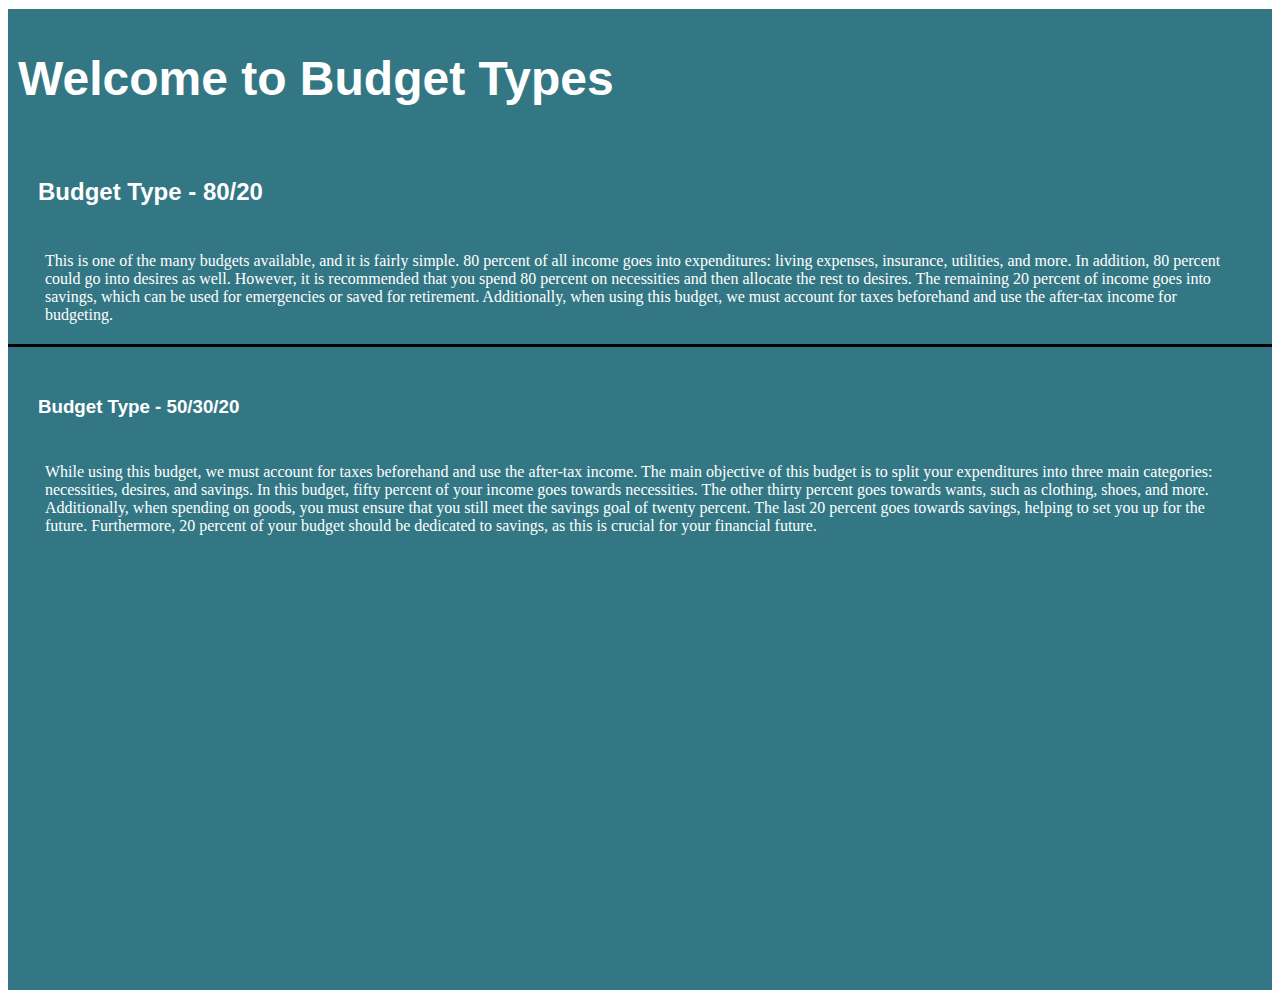
<file: Rishi Website V3/budget.html>
<!DOCTYPE html>
<html lang="en">
<head>
    <meta charset="UTF-8">
    <meta name="viewport" content="width=device-width, initial-scale=1.0">
    <title>Different Types of Budgets</title>
    <link rel="stylesheet" href="style.css">
</head>
<body>
    <div class="scrollable-container"> </div>
    <div class =" main2 ">
   <div class =" header2"> <h1>Welcome to Budget Types</h1></div>

    
   <section class="section-one">
    <div class="header3"><h2>Budget Type - 80/20</h2></div>
    <div class="content80" >  <p>This is one of the many budgets available, and it is fairly simple. 80 percent of all income goes into expenditures: living expenses, insurance, utilities, and more. In addition, 80 percent could go into desires as well. However, it is recommended that you spend 80 percent on necessities and then allocate the rest to desires. The remaining 20 percent of income goes into savings, which can be used for emergencies or saved for retirement. Additionally, when using this budget, we must account for taxes beforehand and use the after-tax income for budgeting.</p>
    </div>
    </section>


  <hr class="section-divider">

  <section>
    <div class="header4"><h3>Budget Type - 50/30/20</h3></div>

   <div class="content50"> <p>While using this budget, we must account for taxes beforehand and use the after-tax income. The main objective of this budget is to split your expenditures into three main categories: necessities, desires, and savings. In this budget, fifty percent of your income goes towards necessities. The other thirty percent goes towards wants, such as clothing, shoes, and more. Additionally, when spending on goods, you must ensure that you still meet the savings goal of twenty percent. The last 20 percent goes towards savings, helping to set you up for the future. Furthermore, 20 percent of your budget should be dedicated to savings, as this is crucial for your financial future.</p>
 </div>
</section>
</div>
</body>
</html>
</file>
<file: Rishi Website V3/style.css>
.main {
    background: linear-gradient(to top, rgba(0, 85, 102, 0.8));
    background-position: center;
    background-size: cover;
    height: 109vh;
}

.navbar {
    width: 1200px;
    height: 75px;
    margin: auto;
}

.icon {
    width: 200px;
    float: left;
    height: 70px;
}

.logo {
    color: #FFFFFF;
    font-size: 24px;
    font-weight: bold;
    font-family: Arial, Helvetica, sans-serif;
    padding: 10px;
    display: inline-block;
    white-space: nowrap;
    position: relative;
    z-index: 1100;
}

.menu {
    width: 100%;
    height: 70px;
    position: fixed;
    top: 0;
    left: 0;
    z-index: 1000;
}

ul {
    display: flex;
    justify-content: flex-end;
    align-items: center;
    list-style: none;
    margin: 0;
    padding: 0 20px 0 0;
    height: 100%;
}

ul li {
    margin: 0 20px;
    font-size: 18px;
}

ul li a {
    text-decoration: none;
    color: #FFFFFF;
    font-family: Arial, sans-serif;
    font-weight: bold;
    transition: color 0.4s ease-in-out;
}

ul li a:hover {
    color: #005566;
}

.content {
    width: 1200px;
    padding-left: 10px;
    height: auto;
    margin: 0 auto;
    color: #ffffff;
    position: relative;
}

.content .par {
    padding-left: 20px;
    padding-bottom: 15px;
    font-family: Arial, sans-serif;
    letter-spacing: 1.2px;
    line-height: 30px;
}

.content h1 {
    font-family: 'Times New Roman';
    font-size: 50px;
    padding-left: 10px;
    margin-top: 9%;
    letter-spacing: 2px;
}

.content .cn {
    width: 160px;
    height: 40px;
    background: #ff7200;
    border: none;
    margin-bottom: 10px;
    margin-left: 20px;
    font-size: 18px;
    border-radius: 10px;
    cursor: pointer;
    transition: 0.4s ease;
}

.content .cn a {
    text-decoration: none;
    color: #000;
    transition: 0.3s ease;
}

.cn:hover {
    background-color: #ffffff;
}

/* Dropdown styles */
.dropdown {
    position: relative;
    display: inline-block;
}

.dropdown-content {
    display: none;
    position: absolute;
    background-color: rgba(0, 85, 102, 0.9); /* Matches your main background */
    min-width: 160px;
    box-shadow: 0px 8px 16px 0px rgba(0, 0, 0, 0.2);
    z-index: 1000;
    top: 100%;
    left: 0;
}

.dropdown:hover .dropdown-content {
    display: block;
}

.dropdown-content ul {
    display: block;
    margin: 0;
    padding: 0;
}

.dropdown-content ul li {
    margin: 0;
    padding: 12px 16px;
    font-size: 16px;
}

.dropdown-content ul li a {
    color: #FFFFFF;
    display: block;
}

.dropdown-content ul li a:hover {
    background-color: #005566;
}

.caret_one {
    display: inline-block;
    margin-left: 5px;
}
 




/* End of CSS for the home page */


/* Start of code for budget page */

.scrollable-container {
  width: 2px; /* Fixed width */
  height: 1px; /* Fixed height */
  overflow: auto; /* Adds scrollbar when content overflows */
  border: 1px hidden #ccc; /* Optional: for visibility */
}



.header2{
    
    color: #FFFFFF;
    font-size: 24px;
    font-weight: bold;
    font-family: Arial, Helvetica, sans-serif;
    padding: 10px;
    display: inline-block;
    white-space: nowrap;
    position: relative;
    z-index: 1100;

}

.main2{
background: linear-gradient(to top, rgba(0, 85, 102, 0.8));
    background-position: center;
    background-size: cover;
    height: 109vh;
}

section, .section-one {
      padding: 0 20px;
      margin-bottom: 20px;
    }

.header3{
    color: #FFFFFF;
    font-size: 16px;
    font-weight: bold;
    font-family: Arial, Helvetica, sans-serif;
    padding: 10px;
    
}

.header4{
    color: #FFFFFF;
    font-size: 16px;
    font-weight: bold;
    font-family: Arial, Helvetica, sans-serif;
    padding: 10px;
    
}

.section-divider {
      border: 0; /* Remove default hr styling */
      height: 3px; /* Thicker for visibility */
      background: #000; /* Pure black */
      margin: 20px 0; /* Space above and below */
    }

    

.content80 {
    width: 1200px;
    padding-left: 10px;
    height: auto;
    margin: 0 auto;
    color: #ffffff;
    position: relative;
}

.content80 .par {
    padding-left: 20px;
    padding-bottom: 15px;
    font-family: Arial, sans-serif;
    letter-spacing: 1.2px;
    line-height: 30px;
}


.content50 {
    width: 1200px;
    padding-left: 10px;
    height: auto;
    margin: 0 auto;
    color: #ffffff;
    position: relative;
}

.content50 .par {
    padding-left: 20px;
    padding-bottom: 15px;
    font-family: Arial, sans-serif;
    letter-spacing: 1.2px;
    line-height: 30px;
}
</file>
